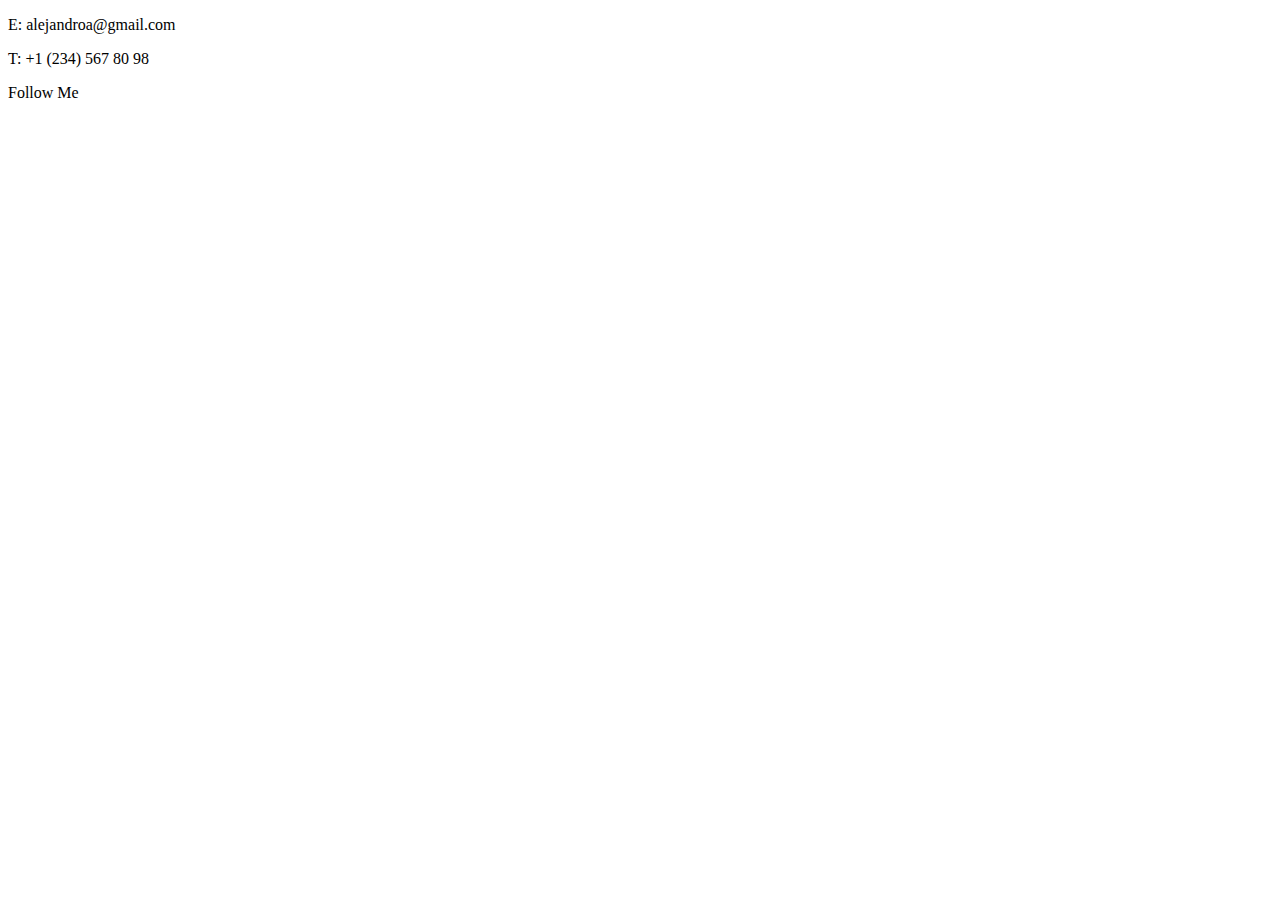
<file: templates/web/partials/footer.html>
<!DOCTYPE html>
<html lang="en">
<head>

</head>
<body>
    <footer class="footer">
        <div class="copy">
            <p>E: alejandroa@gmail.com</p>
            <p>T: +1 (234) 567 80 98</p>
        </div>
        <div class="soc-box">
            <div class="follow-label">Follow Me</div>
            <div class="soc">

                <a target="_blank" href="https://www.pinterest.com/" title="Pinterest">
                    <span class="icon fab fa-facebook"></span>
                </a>

                <a target="_blank" href="https://instagram.com/" title="Instagram">
                    <span class="icon fab fa-instagram"></span>
                </a>

                <a target="_blank" href="https://dribbble.com/" title="Dribbble">
                    <span class="icon fab fa-whatsapp"></span>
                </a>

            </div>
        </div>
        <div class="clear"></div>
    </footer>
</body>
</html>
</file>
